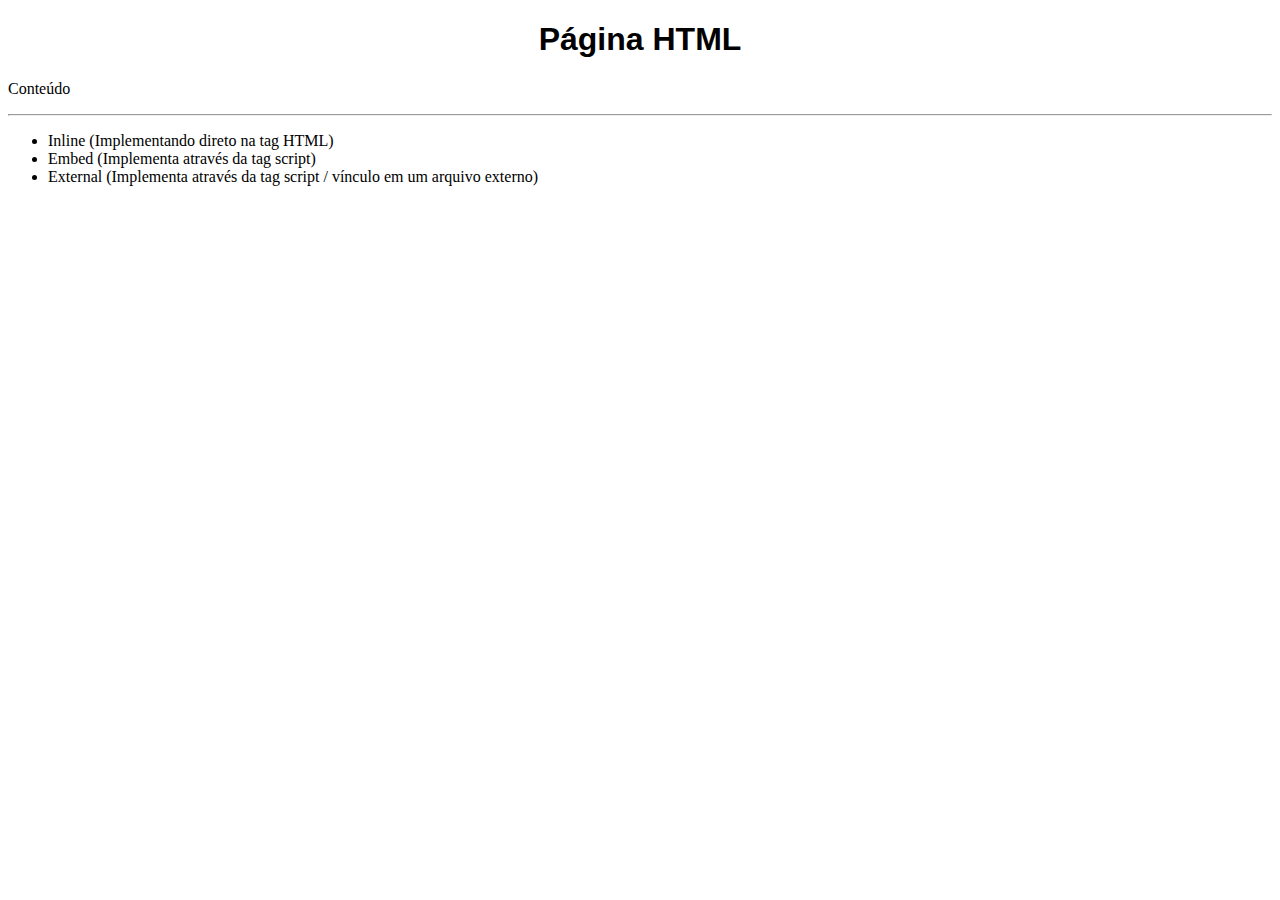
<file: coding-tank/aula-01/index.html>
<!DOCTYPE html>
<html lang="en">
<head>
    <meta charset="UTF-8">
    <meta name="viewport" content="width=device-width, initial-scale=1.0">
    <title>Coding Tank ADA | Ifood</title>
    <link href="style.css" rel="stylesheet">
</head>
<body>
    <h1>Página HTML</h1> 
    <p>Conteúdo</p>
    <hr>
    <ul>
        <li onclick="alert('Esse é um alerta inline')">Inline (Implementando direto na tag HTML)</li>
        <li>Embed (Implementa através da tag script)</li>
        <li>External (Implementa através da tag script / vínculo em um arquivo externo)</li>
    </ul>
    <script>
        alert("Esse é um alerta embed")
    </script>
    <script src="intro.js"></script>
</body>
</html>
</file>
<file: coding-tank/aula-01/style.css>
h1 {
    text-align: center;
    font: bold 32px arial
}
</file>
